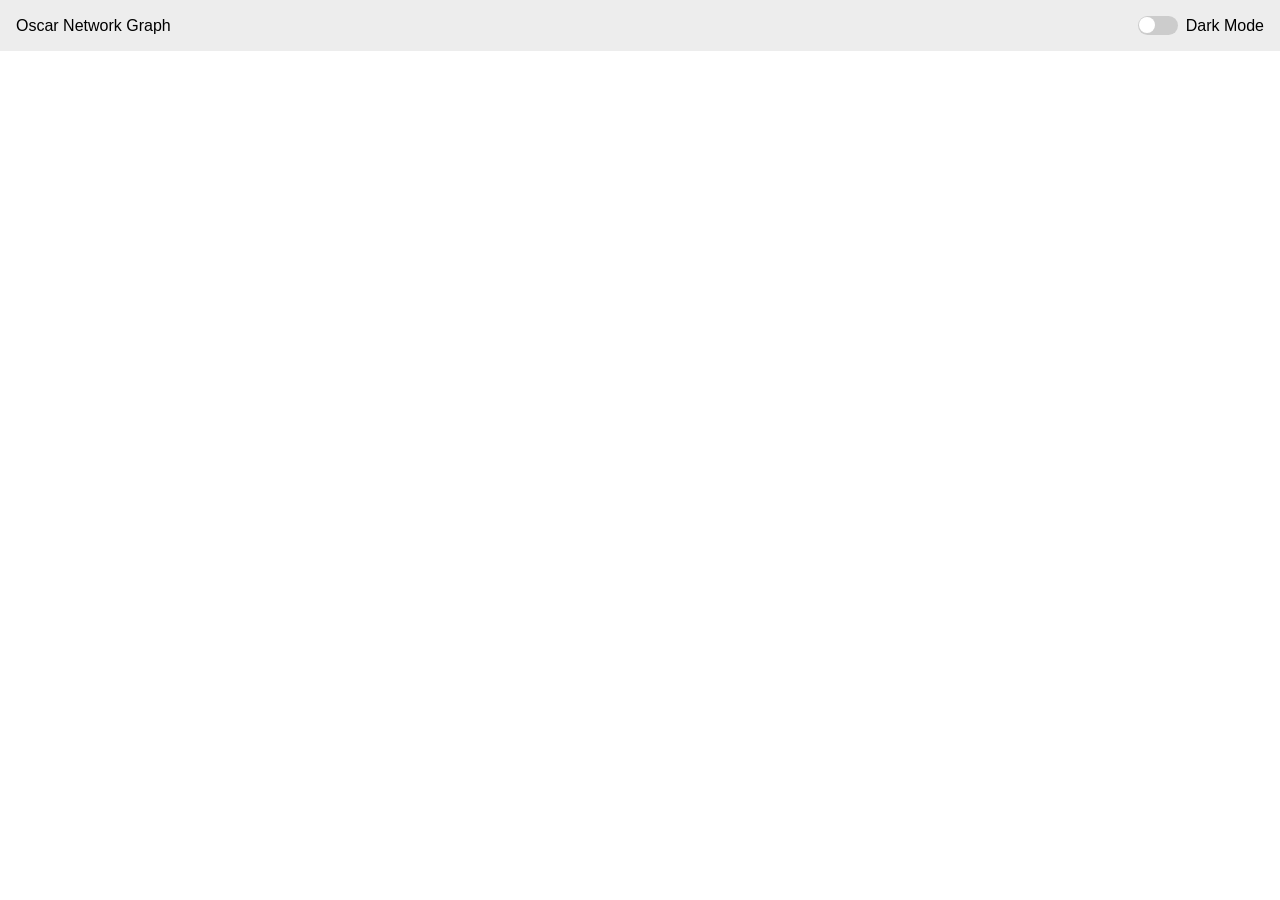
<file: charts/network_graph_004/index.html>
<!DOCTYPE html>
<html lang="en">

<head>
    <meta charset="UTF-8">
    <meta name="viewport" content="width=device-width, initial-scale=1.0">
    <title>Oscar Graph</title>
    <link rel="stylesheet" href="./oc.css">
</head>

<body id="body">
    <!-- Navbar -->
    <nav class="navbar bg-light" id="navbar">
        <div class="container-fluid">
            <a class="navbar-brand">Oscar Network Graph</a>
            <div class="mode">
                <label class="switch">
                    <input type="checkbox" id="flexSwitchCheckDefault" />
                    <span class="slider"></span>
                </label>
                <label for="flexSwitchCheckDefault" class="navbar-brand"> Dark Mode</label>
            </div>
        </div>
    </nav>
    <div id="oscarMap"></div>
    <div id="tooltip"></div>
</body>
<script src="https://d3js.org/d3.v7.min.js"></script>
<script src="./oc.min.js"></script>

</html>
</file>
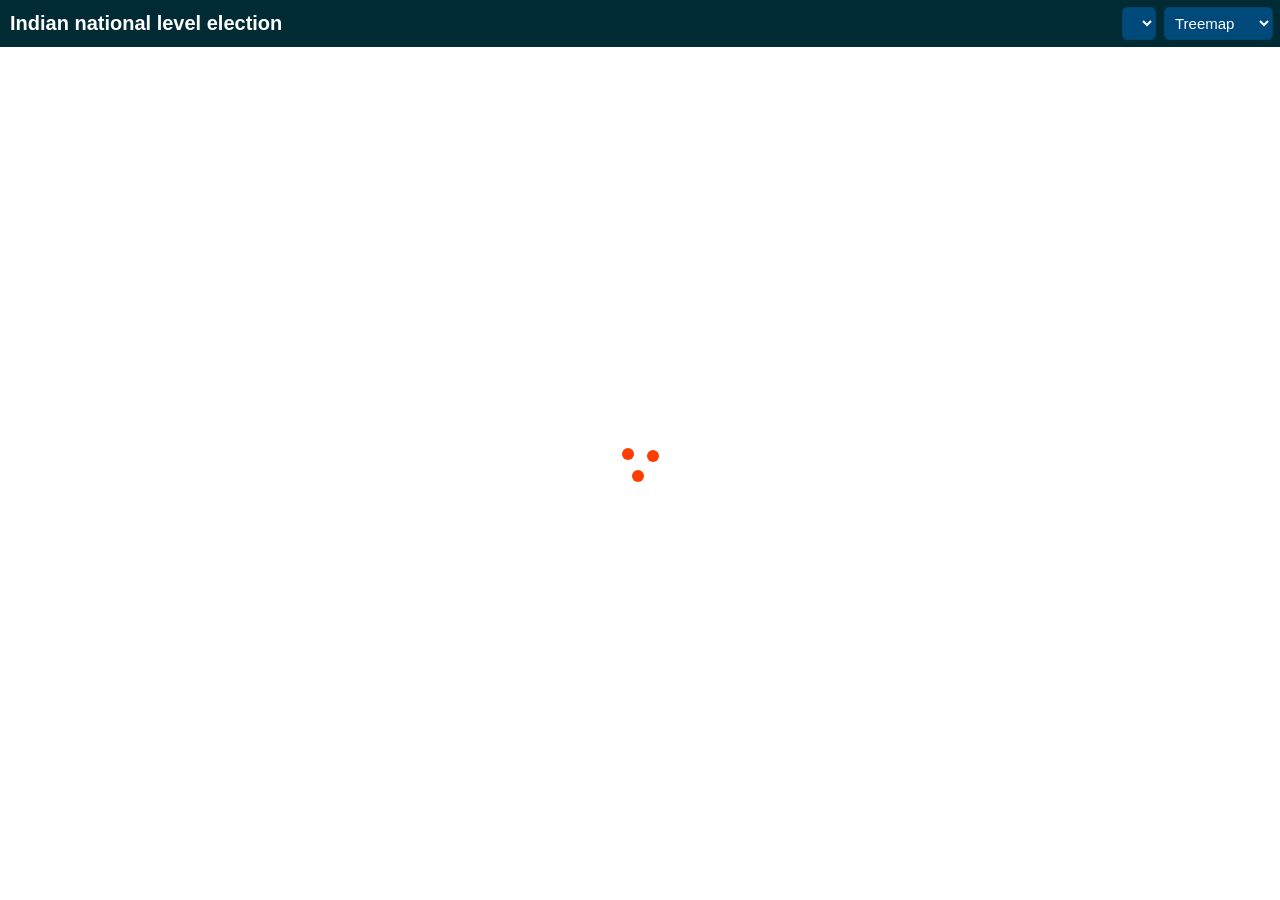
<file: charts/pack_layout_001/index.html>
<!DOCTYPE html>
<html lang="en">

<head>
    <meta charset="UTF-8">
    <meta name="viewport" content="width=device-width, initial-scale=1.0">
    <link rel="stylesheet" href="./packLayout.css">
    <title>Pack Layout</title>
</head>

<body>
    <div class="chart">
        <div class="titlebar">
            <span class="title">Indian national level election</span>
            <div>
                <select id="yearDropdown" class="dropdown">
                </select>
                <select id="graphDropdown" class="dropdown">
                    <option value="treeMapDiv">Treemap</option>
                    <option value="packCircleDiv">Circle pack</option>
                    <option value="sunburstDiv">Sunburst</option>
                </select>
            </div>
        </div>
        <div id="svgContainer">
            <div id="svgDiv"></div>
            <div id="loadingScreen">
                <span class="loader"></span>
            </div>
        </div>
    </div>
    <div id="tooltip">
    </div>

</body>
<script src="https://d3js.org/d3.v7.min.js"></script>
<script src="./packLayout.min.js"></script>

</html>
</file>
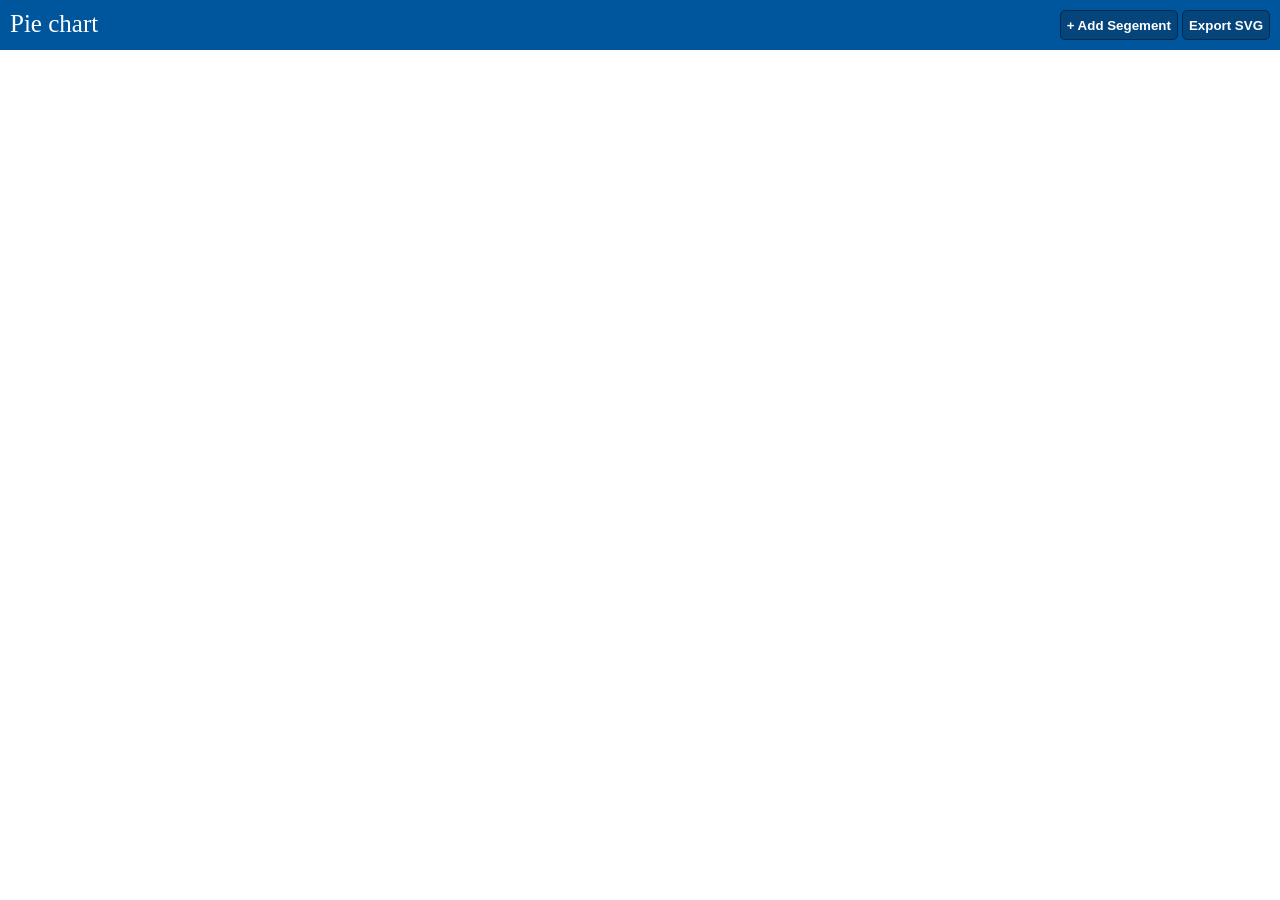
<file: charts/pie_chart_002/index.html>
<!DOCTYPE html>
<html lang="en">

<head>
    <meta charset="UTF-8">
    <meta name="viewport" content="width=device-width, initial-scale=1.0">
    <link rel="stylesheet" href="./pieChart.css">
    <title>Swappable Pie chart</title>
</head>

<body>
    <div class="titlebar">
        <span>Pie chart</span>
        <div class="button-container">
            <button id="addSegement"> + Add Segement</button>
            <button id="downloadImage">Export SVG</button>
        </div>
    </div>
    <div class="pie-chart-container" id="pieChartContainer">
        <div id="svgContainer"></div>
    </div>
    <div class="tooltip"></div>
</body>
<script src="https://d3js.org/d3.v7.min.js"></script>
<script src="./pieChart.min.js"></script>

</html>
</file>
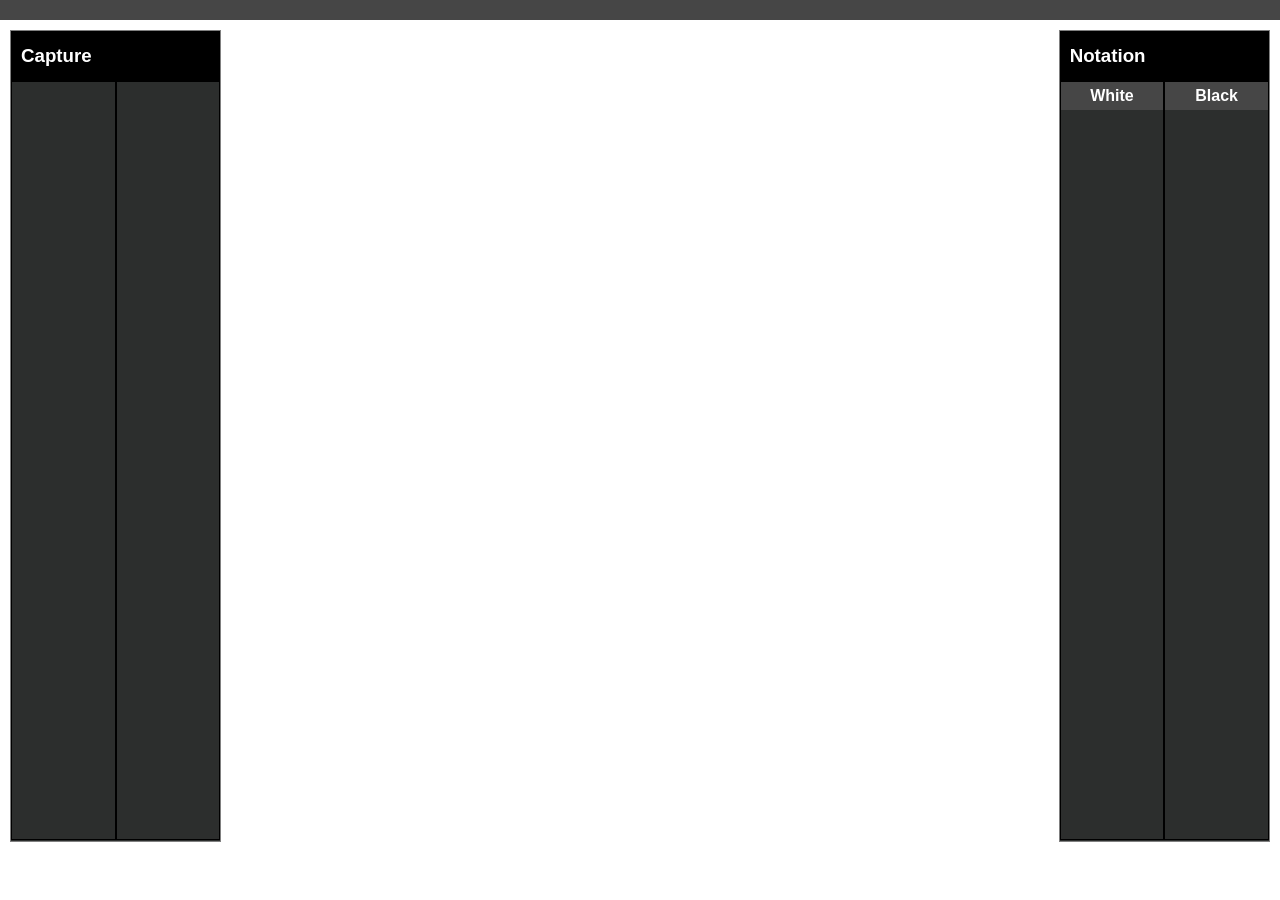
<file: charts/chess_game/chess.html>
<!DOCTYPE html>
<html lang="en">

<head>
    <meta charset="UTF-8">
    <meta name="viewport" content="width=device-width, initial-scale=1.0">
    <title>Chess Board</title>
    <link rel="stylesheet" href="./chess.css">
</head>

<body>
    <div class="footer">
        <div class="footerContainer">
            <div class="turnContainer"><span id="turn"></span></div>
            <div class="messageContainer"><span id="message"></span></div>
            <div id="buttonContainer"></div>
        </div>
    </div>
    <div class="mainContainer">
        <div class="chessPiecesContainer">
            <div class="chessCaptureDiv">
                <div class="captureTitle">
                    <h3>Capture</h3>
                </div>
                <div class="captureBody">
                    <div class="capturePartition captureWhite">
                        <div id="captureWhite"></div>
                    </div>
                    <div class="capturePartition">
                        <div id="captureBlack"></div>
                    </div>
                </div>
            </div>
        </div>
        <svg id="chessboard"></svg>
        <div class="chessNotationContainer">
            <div class="chessNotationDiv">
                <div class="notationTitle">
                    <h3>Notation</h3>
                </div>
                <div class="notationBody">
                    <div class="notationPartition notationWhite">
                        <div class="notationTitleBox notationWhiteTitle">
                            <b>White</b>
                        </div>
                        <div id="notationWhite" class="notationPartitionScroll"></div>
                    </div>
                    <div class="notationPartition notationBlack">
                        <div class="notationTitleBox notationBlackTitle">
                            <b>Black</b>
                        </div>
                        <div id="notationBlack" class="notationPartitionScroll"></div>
                    </div>
                </div>
            </div>
        </div>
    </div>
    <div id="myModal" class="modal">
        <div class="modal-content">
            <h1 id="modelTitle"></h1>
            <div id="modelButtonContainer"></div>
        </div>
    </div>
</body>
<script src="https://d3js.org/d3.v7.min.js"></script>
<script src="./chess.js"></script>

</html>
</file>
<file: charts/network_graph_004/oc.css>
body {
    margin: 0px;
    cursor: pointer;
}

/* .oscarSvg {
    border: 1px solid black;
} */

.personName {
    font-weight: bold;
    font-family: sans-serif;
    font-size: 12px;

}

.movieLable {
    font-family: sans-serif;
    font-size: 10px;
    fill: gray;
}

.round-image {
    clip-path: circle(50%);
    -webkit-clip-path: circle(50%);
}

.tooltip {
    position: absolute;
    font-size: 10px;
    padding: 5px;
    border-radius: 5px;
    display: none;
    font-family: sans-serif;
    font-size: 12px;
}

.tooltip-light {
    background: black;
    color: white;
}

.tooltip-dark {
    background: white;
    color: black;
}

.tooltipTitle {
    margin: 0px;
}

.tooltipList {
    display: flex;
}

.tooltipList p {
    margin: 0px 5px;
}

.legendFont {
    font-family: sans-serif;
    font-size: 12px;
}


/* Navbar */
.container-fluid {
    padding: 1em;
    display: flex;
    align-items: center;
    justify-content: space-between;
}

.navbar-brand {
    font-size: 1em;
    font-family: sans-serif;
}

.bg-light {
    background-color: #ededed;
    color: black;
}

.bg-dark {
    background-color: #212529;
    color: white;
}

/* Dark mode switch */
.mode {
    display: flex;
    align-items: center;
}

.switch {
    position: relative;
    width: 2.5em;
    height: 1.2em;
    margin-right: 0.5em;
}

.switch input {
    opacity: 0;
}

.slider {
    position: absolute;
    top: 0;
    left: 0;
    right: 0;
    bottom: 0;
    background-color: #ccc;
    -webkit-transition: 0.4s;
    transition: 0.4s;
    border-radius: 1em;
}

.slider:before {
    position: absolute;
    content: "";
    height: 1em;
    width: 1em;
    left: 0.1em;
    bottom: 0.11em;
    background-color: white;
    -webkit-transition: 0.4s;
    transition: 0.4s;
    border-radius: 50%;
}

input:checked+.slider {
    background-color: #3d3d3d;
}

input:checked+.slider:before {
    -webkit-transform: translateX(15px);
    -ms-transform: translateX(15px);
    transform: translateX(21px);
}

.darkTheme {
    background-color: black;
    color: white;
}
</file>
<file: charts/pack_layout_001/packLayout.css>
html,
body {
    font-family: Arial, sans-serif;
    margin: 0;
    padding: 0;
    overflow: hidden;
}

.titlebar {
    display: flex;
    align-items: center;
    justify-content: space-between;
    background-color: #002b35;
    padding: 5px;

    .title {
        font-size: 20px;
        font-weight: bold;
        margin-left: 5px;
        color: white;
    }
}

.tooltip {
    position: absolute;
    background: white;
    color: black;
    font-size: 10px;
    border-radius: 5px;
    display: none;
    min-height: 50px;
    min-width: 200px;
}

.tooltipBody {
    margin: 5px;
    padding: 10px;
    border-radius: 5px;
}

.tooltip-row {
    width: 100%;
    display: flex;
    align-items: center;
    justify-content: space-between;
    margin: 2px;
}

.dropdown {
    background-color: #004a7b;
    padding: 6px;
    font-size: 15px;
    border: 1px solid #00466b;
    color: white;
    border-radius: 5px;
    margin: 2px;
}

#svgContainer {
    height: 90vh;
    margin: 10px;
}

/* ------------------- */
#loadingScreen {
    width: 100%;
    height: 100%;
    display: flex;
    justify-content: center;
    align-items: center;
}

.loader {
    width: 48px;
    height: 48px;
    background: #FFF;
    border-radius: 50%;
    display: inline-block;
    position: relative;
    box-sizing: border-box;
    animation: rotation 1s linear infinite;
}

.loader::after {
    content: '';
    box-sizing: border-box;
    position: absolute;
    left: 6px;
    top: 10px;
    width: 12px;
    height: 12px;
    color: #FF3D00;
    background: currentColor;
    border-radius: 50%;
    box-shadow: 25px 2px, 10px 22px;
}

@keyframes rotation {
    0% {
        transform: rotate(0deg);
    }

    100% {
        transform: rotate(360deg);
    }
}
</file>
<file: charts/pie_chart_002/pieChart.css>
html,
body {
    margin: 0px;
    padding: 0px;
}

.pie-chart-container {
    width: 100%;
    height: calc(100vh - 50px);
    display: flex;
    justify-content: center;
    align-items: center;
}

#svgContainer {
    width: 100%;
    height: 100%;
    display: flex;
    justify-content: center;
    align-items: center;
}

.add-button {
    height: 50px;
    width: 50px;
    font-size: 30px;
    border-radius: 100px;
    border: 0px;
    color: white;
    background-color: steelblue;
}

.tooltip {
    position: absolute;
    display: none;
    cursor: pointer;
}

.tooltipBody {
    padding: 3px;
    border-radius: 3px;
}

.button {
    cursor: pointer;
}

.titlebar {
    width: 100%;
    background-color: rgb(0, 86, 156);
    color: white;
    display: flex;
    justify-content: space-between;

    span {
        font-size: 25px;
        margin: 10px;
    }

    .button-container {
        margin: 10px;

        button {
            height: 30px;
            border-radius: 5px;
            border: 1px solid #002a4f;
            background-color: #05457b;
            color: white;
            font-weight: bold;
        }
    }
}
</file>
<file: charts/chess_game/chess.css>
html,
body {
    margin: 0px;
    padding: 0px;
}

.mainContainer {
    display: flex;
    justify-content: center;
    width: calc(100%-10px);
    height: 90vh;
    padding: 10px;
}

.chessPiecesContainer {
    width: 20%;
    max-width: 300px;
    height: 100%;
    border: 1px solid gray;
}

.chessNotationContainer {
    width: 20%;
    max-width: 300px;
    height: 100%;
    border: 1px solid gray;
}

#chessboard {
    width: 80%;
    height: 100%;
}

.footer {
    width: 100%;
}

.footerContainer {
    display: flex;
    align-items: center;
    justify-content: space-between;
    background-color: #464646;
    padding: 10px;
}

.turnContainer {
    width: 25%;
}

#buttonContainer {
    width: 25%;
    display: flex;
    justify-content: end;
}

.messageContainer {
    width: 50%;
    display: flex;
    justify-content: center;
}

.selectColorScheme {
    padding: 10px;
    /* border-radius: 10px; */
    font-family: sans-serif;
    font-weight: bold;
    margin: 2px;
}

.chessRects {
    stroke-width: 1px;
    stroke: black;
}

.chessPieces {
    cursor: pointer;
}

.ticks line {
    stroke: none;
}

.ticks text {
    font-size: 15px;
    font-weight: bold;
    font-family: sans-serif;
}

.WHITE {
    background-color: white;
    color: black;
    padding: 10px;
    width: 100%;
    /* border-radius: 10px; */
}

.BLACK {
    background-color: black;
    color: white;
    padding: 10px;
    /* border-radius: 10px; */
}

.chessPiecesDiv {
    height: 100%;
    width: 100%;
}

.chessNotationDiv {
    height: 100%;
    width: 100%;
    /* border-radius: 10px; */
    background-color: rgb(44, 46, 45);
    font-family: sans-serif;
}

.notationTitle {
    width: 100%;
    height: 50px;
    /* border-radius: 10px 10px 0px 0px; */
    background-color: black;
    color: white;
    display: flex;
    align-items: center;
    justify-content: left;
}

.notationTitle h3 {
    margin: 10px;
}

.notationBody {
    width: 100%;
    height: calc(100% - 53px);
    display: flex;
    color: white;

}

.notationPartition {
    width: 50%;
    height: 100%;
    border: 1px solid black;
    /* border-radius: 10px */
}

.notationTitleBox {
    display: flex;
    justify-content: center;
    align-items: center;
    padding: 5px;
    background-color: #464646;
}

.notaionRow {
    display: flex;
    padding: 2px;
    align-items: center;
    justify-content: center;
}

/* ================== */
.chessCaptureDiv {
    height: 100%;
    width: 100%;
    /* border-radius: 10px; */
    background-color: rgb(44, 46, 45);
    font-family: sans-serif;
}

.captureTitle {
    width: 100%;
    height: 50px;
    /* border-radius: 10px 10px 0px 0px; */
    background-color: black;
    color: white;
    display: flex;
    align-items: center;
    justify-content: left;
}

.captureTitle h3 {
    margin: 10px;
}

.captureBody {
    width: 100%;
    height: calc(100% - 53px);
    display: flex;
    color: white;

}

.capturePartition {
    width: 50%;
    height: 100%;
    border: 1px solid black;
    /* border-radius: 10px; */
    overflow-y: auto;
}

.captureRow {
    display: flex;
    width: 100%;
    padding: 2px;
    align-items: center;
    justify-content: center;
}

.capturePieces {
    height: 100px;
    width: 100px;
    display: block !important;
}

.captureTable {
    display: flex;
    align-items: center;
    justify-content: center;
}

.notationPartitionScroll {
    overflow-y: auto;
    height: calc(100% - 30px);
    width: calc(100% - 2px);
}

.warningMessage {
    color: #fead00;
    font-size: large;
    font-family: sans-serif;
    font-weight: bold;
}

/* width */
::-webkit-scrollbar {
    width: 5px;
}

/* Track */
::-webkit-scrollbar-track {
    background: #f1f1f1;
}

/* Handle */
::-webkit-scrollbar-thumb {
    background: #888;
}

/* Handle on hover */
::-webkit-scrollbar-thumb:hover {
    background: #555;
}

/* Styles for the modal */
.modal {
    display: none;
    position: fixed;
    z-index: 1;
    left: 0;
    top: 0;
    width: 100%;
    height: 100%;
    overflow: auto;
    background-color: rgba(0, 0, 0, 0.5);
}

.modal-content {
    background-color: #fefefe;
    margin: 10% auto;
    padding: 20px;
    border: 1px solid #888;
    width: 80%;
    max-width: 500px;
    text-align: center;
}

/* Close button */
.close {
    position: absolute;
    right: 15px;
    top: 5px;
    color: #aaa;
    font-size: 20px;
    font-weight: bold;
    cursor: pointer;
}

.close:hover,
.close:focus {
    color: black;
    text-decoration: none;
    cursor: pointer;
}

.promotionImageButton {
    width: 100px;
    height: 100px;

    img {
        width: 100%;
        height: 100%;
    }
}

.checkMateModelContainer {
    width: 100%;
    height: 200px;
    display: flex;
    justify-content: center;

    img {
        width: 200px;
        height: 100%;
    }
}

.checkMateFooterContainer {
    width: 100%;
    height: 50px;
    display: flex;
    justify-content: center;

    button {
        width: 200px;
        font-size: 15px;
    }
}
</file>
